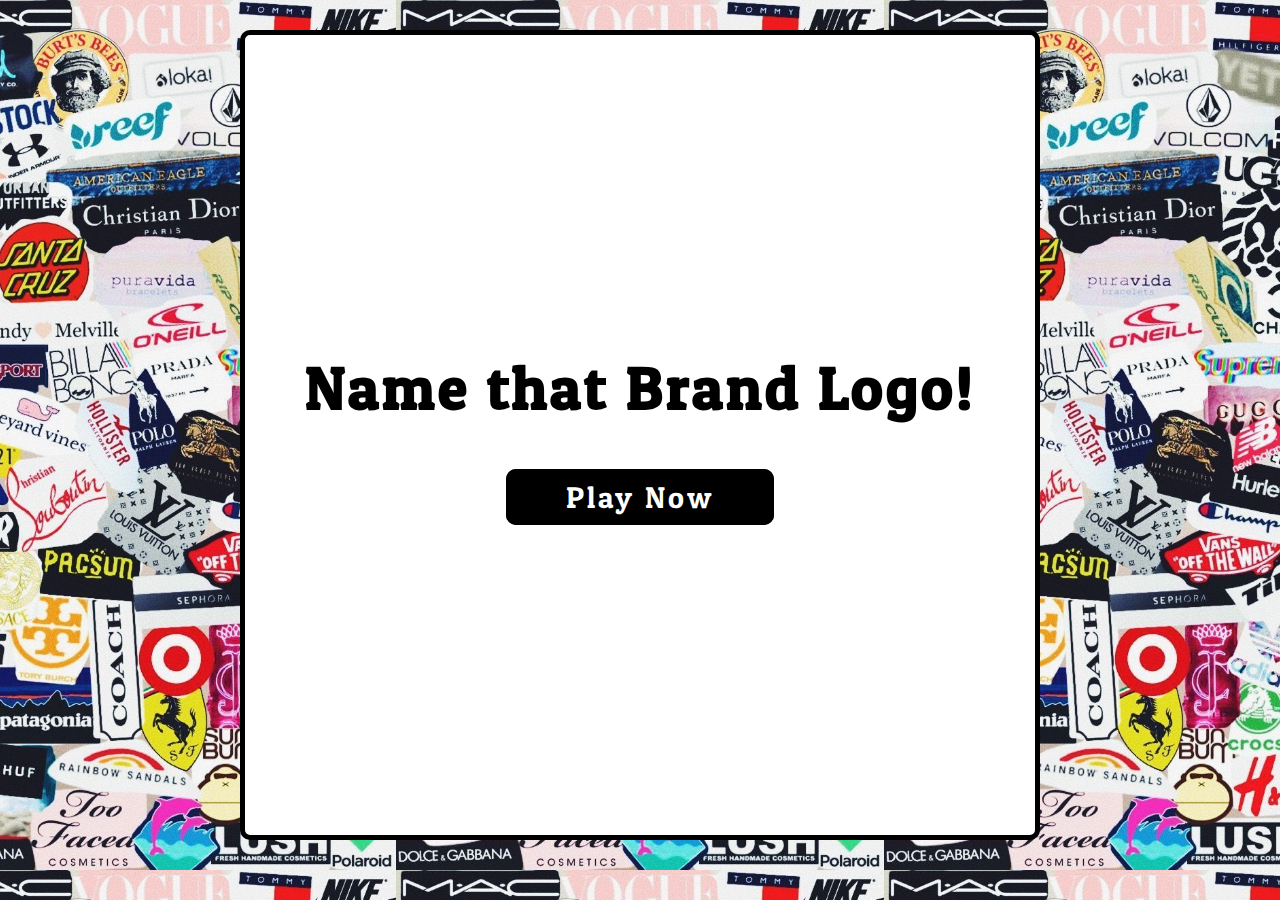
<file: index.html>
<!DOCTYPE html>
<html lang="en">
<head>
    <meta charset="UTF-8">
    <meta http-equiv="X-UA-Compatible" content="IE=edge">
    <meta name="viewport" content="width=device-width, initial-scale=1.0">
    
    <!-- Link to style css file -->
    <link rel="stylesheet" href="assets/css/style.css">
    
    <title>Brand Logo Quiz</title>
</head>
<body>
    
    <!-- Start menu -->
    <div class="game-container">
        <div id="home">
            <h1>Name that Brand Logo!</h1>
            <a href="/assets/html/game.html" class="button glow-on-hover">Play Now</a>
        </div>
    </div>
</body>
</html>
</file>
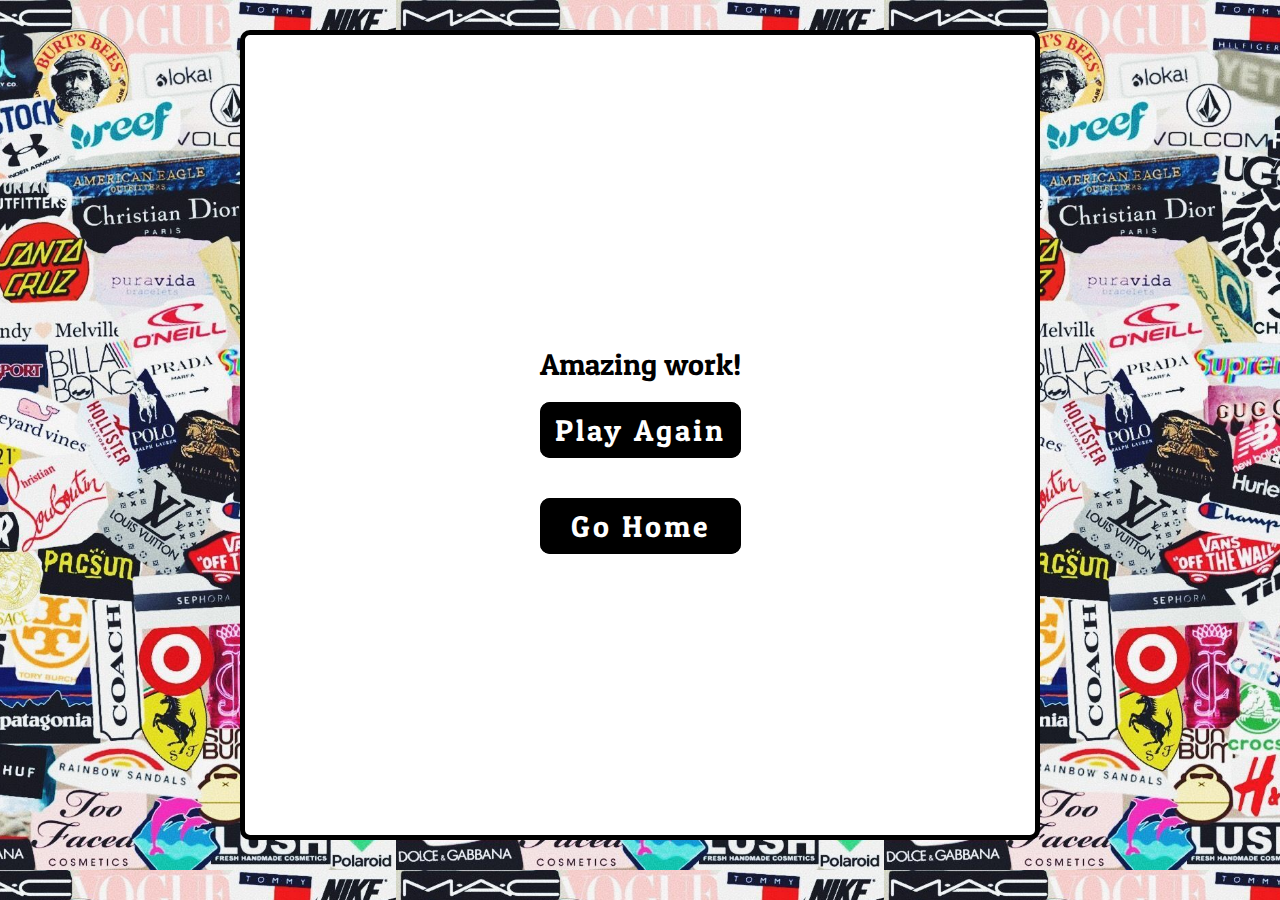
<file: end.html>
<!DOCTYPE html>
<html lang="en">
<head>
    <meta charset="UTF-8">
    <meta http-equiv="X-UA-Compatible" content="IE=edge">
    <meta name="viewport" content="width=device-width, initial-scale=1.0">
    
    <!-- Link to style css file -->
    <link rel="stylesheet" href="/assets/css/style.css">
    
    <title>Document</title>
</head>
<body>
    <div class="game-container">
        <div id="end-section">
            <h1 id="endScore">0</h1>
            <p class="end-text">
                Amazing work!
            </p>
            <a class="button glow-on-hover-end-buttons" href="/game.html">Play Again</a>
            <a class="button glow-on-hover-end-buttons" href="/index.html">Go Home</a>
        </div>
    </div>
    
    <!-- Link to end javascript file -->
    <script src="/assets/javascript/end.js"></script>
</body>
</html>
</file>
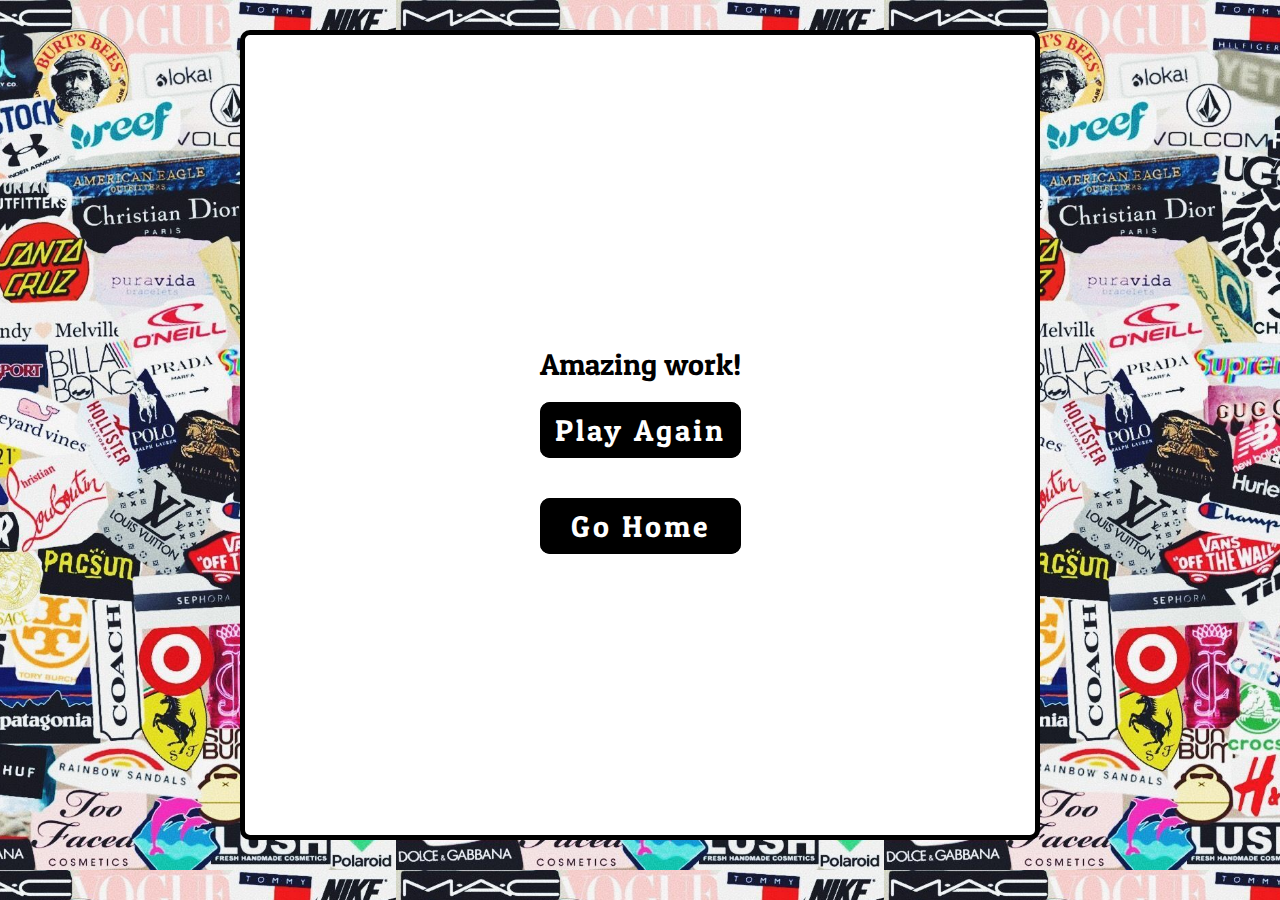
<file: assets/html/end.html>
<!DOCTYPE html>
<html lang="en">
<head>
    <meta charset="UTF-8">
    <meta http-equiv="X-UA-Compatible" content="IE=edge">
    <meta name="viewport" content="width=device-width, initial-scale=1.0">
    
    <!-- Link to style css file -->
    <link rel="stylesheet" href="/assets/css/style.css">
    
    <title>Document</title>
</head>
<body>
    <div class="game-container">
        <div id="end-section">
            <h1 id="endScore">0</h1>
            <p class="end-text">
                Amazing work!
            </p>
            <a class="button glow-on-hover-end-buttons" href="/assets/html/game.html">Play Again</a>
            <a class="button glow-on-hover-end-buttons" href="/index.html">Go Home</a>
        </div>
    </div>
    
    <!-- Link to end javascript file -->
    <script src="/assets/javascript/end.js"></script>
</body>
</html>
</file>
<file: assets/css/style.css>
/* Link to Google Fonts */
@import url('https://fonts.googleapis.com/css2?family=Patua+One&display=swap');

* {
    font-family: 'Patua One', sans-serif;
    box-sizing: border-box;
    margin: 0;
    padding: 0;
}

:root {
    background-image: url("../images/brand-logo-background.jpg");
    background-size: contain;
    background-position: center;
}

html {
    font-size: 62.5%;
}

h1 {
    font-size: 6rem;
    color: #000;
    letter-spacing: 0.3rem;
    text-align: center;
    margin: 2.5rem 0;
}

.game-container {
    width: 90vw;
    height: 90vh;
    display: flex;
    justify-content: center;
    align-items: center;
    max-width: 80rem;
    margin: 3rem auto;
    padding: 2rem;
    border: 0.5rem solid #000;
    border-radius: 1rem;
    background-color: #fff;
}

#home {
    display: flex;
    flex-direction: column;
    justify-content: center;
    align-items: center;
}

.button {
    font-size: 3rem;
    color: #000;
    letter-spacing: 0.3rem;
    text-align: center;
    text-decoration: none;
    border: 0.5rem solid #000;
    border-radius: 1rem;
    padding: 1rem;
    margin: 2rem 0;
}

/* Button hover glow effect by https://codepen.io/kocsten */
.glow-on-hover {
    width: 40%;
    border: none;
    outline: none;
    color: #fff;
    background: #111;
    cursor: pointer;
    position: relative;
    z-index: 0;
    border-radius: 1rem;
}

.glow-on-hover:before {
    content: '';
    background: linear-gradient(45deg, #ff0000, #ff7300, #fffb00, #48ff00, #00ffd5, #002bff, #7a00ff, #ff00c8, #ff0000);
    position: absolute;
    top: -0.2rem;
    left: -0.2rem;
    background-size: 400%;
    z-index: -1;
    filter: blur(0.5rem);
    width: calc(100% + 0.4rem);
    height: calc(100% + 00.4rem);
    animation: glowing 20s linear infinite;
    opacity: 0;
    transition: opacity .3s ease-in-out;
    border-radius: 1rem;
}

.glow-on-hover:active {
    color: #000
}

.glow-on-hover:active:after {
    background: transparent;
}

.glow-on-hover:hover:before {
    opacity: 1;
}

.glow-on-hover:after {
    z-index: -1;
    content: '';
    position: absolute;
    width: 100%;
    height: 100%;
    background: #000;
    left: 0;
    top: 0;
    border-radius: 1rem;
}

@keyframes glowing {
    0% { background-position: 0 0; }
    50% { background-position: 400% 0; }
    100% { background-position: 0 0; }
}

.glow-on-hover-end-buttons {
    width: 100%;
    border: none;
    outline: none;
    color: #fff;
    background: #111;
    cursor: pointer;
    position: relative;
    z-index: 0;
    border-radius: 1rem;
}

.glow-on-hover-end-buttons:before {
    content: '';
    background: linear-gradient(45deg, #ff0000, #ff7300, #fffb00, #48ff00, #00ffd5, #002bff, #7a00ff, #ff00c8, #ff0000);
    position: absolute;
    top: -0.2rem;
    left: -0.2rem;
    background-size: 400%;
    z-index: -1;
    filter: blur(0.5rem);
    width: calc(100% + 0.4rem);
    height: calc(100% + 00.4rem);
    animation: glowing 20s linear infinite;
    opacity: 0;
    transition: opacity .3s ease-in-out;
    border-radius: 1rem;
}

/* Style for end page buttons */
.glow-on-hover-end-buttons:active {
    color: #000
}

.glow-on-hover-end-buttons:active:after {
    background: transparent;
}

.glow-on-hover-end-buttons:hover:before {
    opacity: 1;
}

.glow-on-hover-end-buttons:after {
    z-index: -1;
    content: '';
    position: absolute;
    width: 100%;
    height: 100%;
    background: #000;
    left: 0;
    top: 0;
    border-radius: 1rem;
}

@keyframes glowing {
    0% { background-position: 0 0; }
    50% { background-position: 400% 0; }
    100% { background-position: 0 0; }
}

#game {
    display: flex;
    flex-direction: column;
    justify-content: center;
}

/* Options */
.option-container {
    display: flex;
    border-radius: 1rem;
    background-color: #000;
    margin: 3rem;
    width: 100%;
}

.options-layout {
    display: flex;
    justify-content: center;
    flex-flow: row wrap;
    margin-right: 6rem;
}

.option-text {
    width: 100%;
    text-align: center;
    padding: 2rem;
    font-size: 3rem;
}

.left-area,
.right-area {
    display: flex;
    flex-direction: column;
    padding: 1rem;
    width: 30rem;
    margin: 1rem;
}

/* HUD Question Counter */
#header-counters {
    display: flex;
    justify-content: space-between;
    margin-top: 4rem;
    margin-bottom: -4rem;
}

.counter-text {
    text-align: center;
    font-size: 2.5rem;
}

.counter-score {
    text-align: center;
    font-size: 2.5rem;
    margin-right: 5.5rem;
}

.points {
    text-align: center;
    font-size: 5rem;
    margin-right: 5rem;
}

#questionProgressBar {
    width: 20rem;
    height: 3rem;
    border: 0.4rem solid #000;
    margin-top: 2rem;
    border-radius: 5rem;
    overflow: hidden;
}

#questionProgressBarFull {
    height: 100%;
    background: #000;
    width: 0%;
}

/* Logos */
.photo-layout {
    text-align: center;
}

/* Form */
#end-section {
    display: flex;
    flex-direction: column;
    justify-content: center;
    align-items: center;
}

.end-text {
    font-size: 3rem;
}

/* Media Queries */
@media only screen and (max-width: 392px) {
    h1 {
        font-size: 4rem;
    }
    .glow-on-hover {
        width: 80%;
    }
}

@media only screen and (max-width: 834px) {
    .option-text {
        padding: 1rem;
        font-size: 2rem;
    }
    img#question {
        width: 15rem;
    }
    .left-area, .right-area {
        width: 20rem;
    }
    #header-counters {
        margin-top: -4rem;
        margin-bottom: 1rem;
    }
}

@media only screen and (max-width: 722px) {
    .left-area, .right-area {
    width: 20rem;
    }
}

@media only screen and (max-width: 612px) {
    options-layout {
        margin-bottom: -6rem;
    }
    .left-area, .right-area {
        margin-bottom: -3rem;
    }
    .option-container {
        margin-bottom: -1rem;
    }
}

@media only screen and (max-width: 465px) {
    .points {
        margin-right: 2rem;
    }
    .options-layout {
        margin-bottom: -7rem;
    }
    .left-area, .right-area {
        margin-bottom: -4rem;
        width: 100%;
    }
    .option-container {
        margin-bottom: 0rem;
    }
    #counter-text {
        font-size: 2rem;
    }
    #questionProgressBar {
        width: 8rem;
    }
    .counter-score {
        text-align: center;
        font-size: 2rem;
        margin-right: 3rem;
    }
    #header-counters {
        margin-top: -14rem;
    }
    img#question {
        width: 10rem;
    }
    #questionProgress {
        font-size: 2rem;
    }
    .option-text {
        font-size: 1.5rem;
    }
}
</file>
